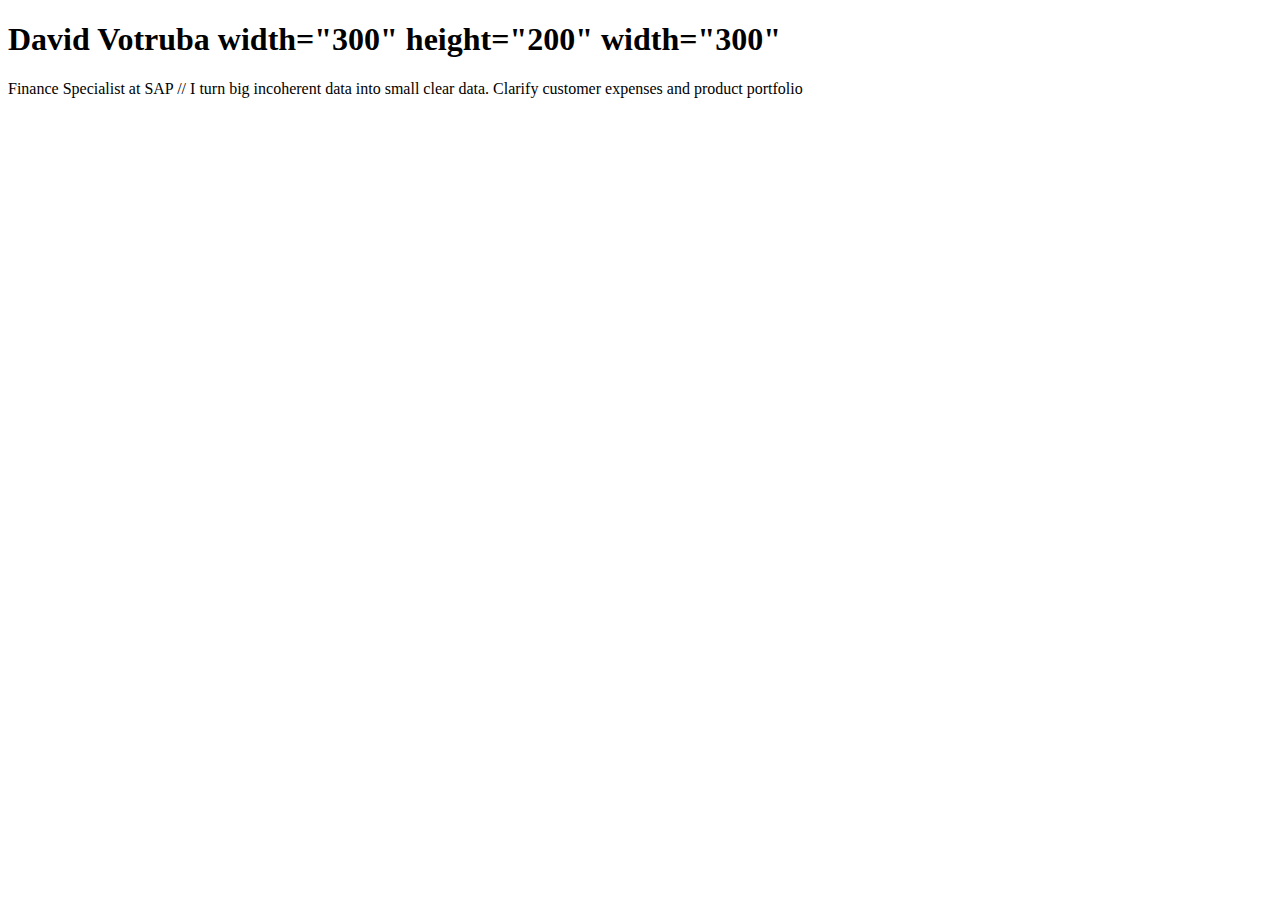
<file: index.html>
<!DOCTYPE html>
<html>
<body>
<h1>David Votruba width="300" height="200" width="300"</h1>
<p>Finance Specialist at SAP // I turn big incoherent data into small clear data. Clarify customer expenses and product portfolio</p>
</body>
</html>
</file>
